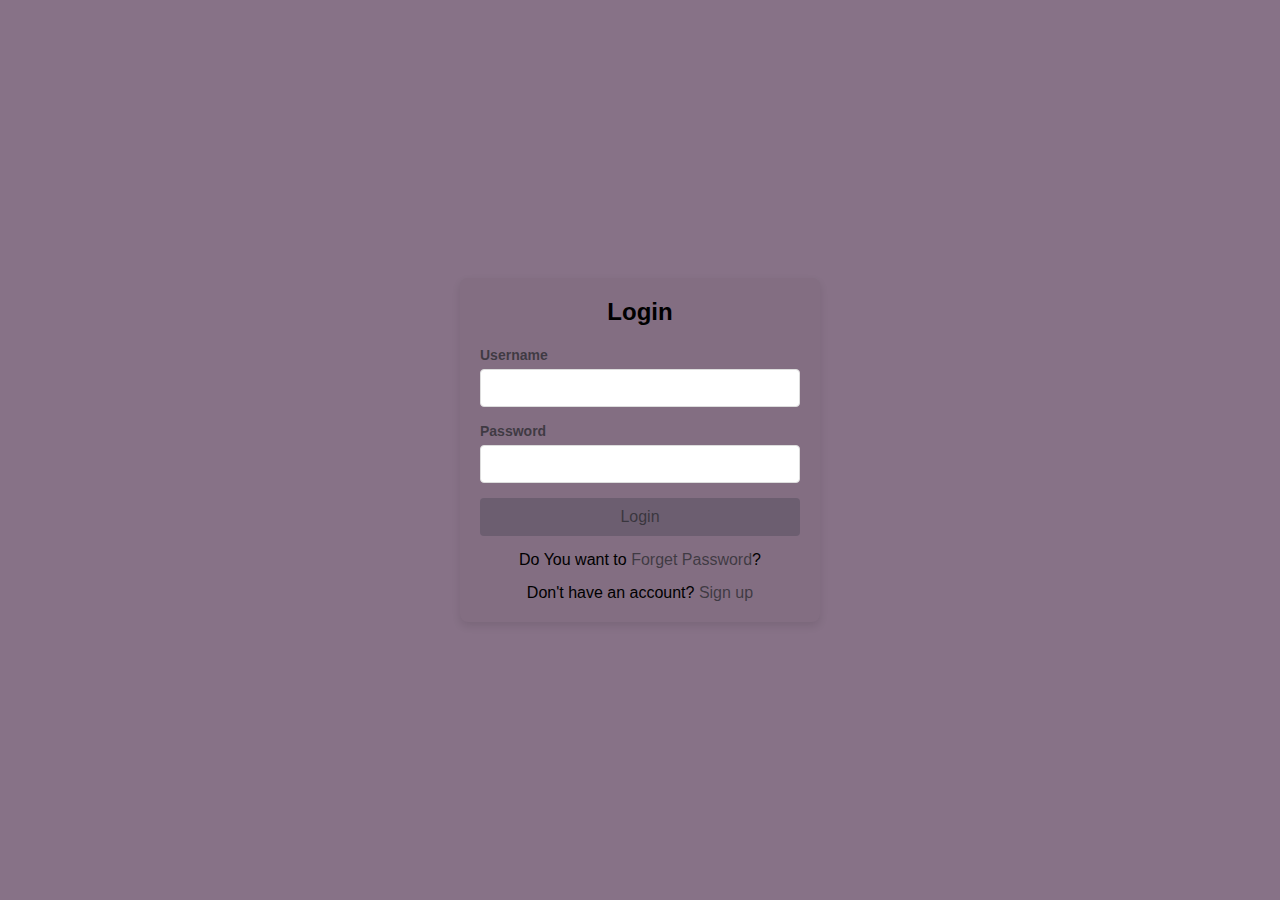
<file: index.html>
<!DOCTYPE html>
<html lang="en">
<head>
  <meta charset="UTF-8">
  <meta name="viewport" content="width=device-width, initial-scale=1.0">
  <title>Login - Debate Platform</title>
  <link rel="stylesheet" href="styles.css">
</head>
<body>

  <div class="container">
    <div class="form-container">
      <h2>Login</h2>
      <form id="loginForm">
        <div class="form-group">
          <label for="username">Username</label>
          <input type="text" id="username" name="username" required>
        </div>
        <div class="form-group">
          <label for="password">Password</label>
          <input type="password" id="password" name="password" required>
        </div>
        <button type="submit"><a href="debate.html">Login</a></button>
      </form>
      <p>Do You want to <a>Forget Password</a>?</p>
      <p>Don't have an account? <a href="signup.html">Sign up</a></p>
    </div>
  </div>

  <script src="script.js"></script>
</body>
</html>
</file>
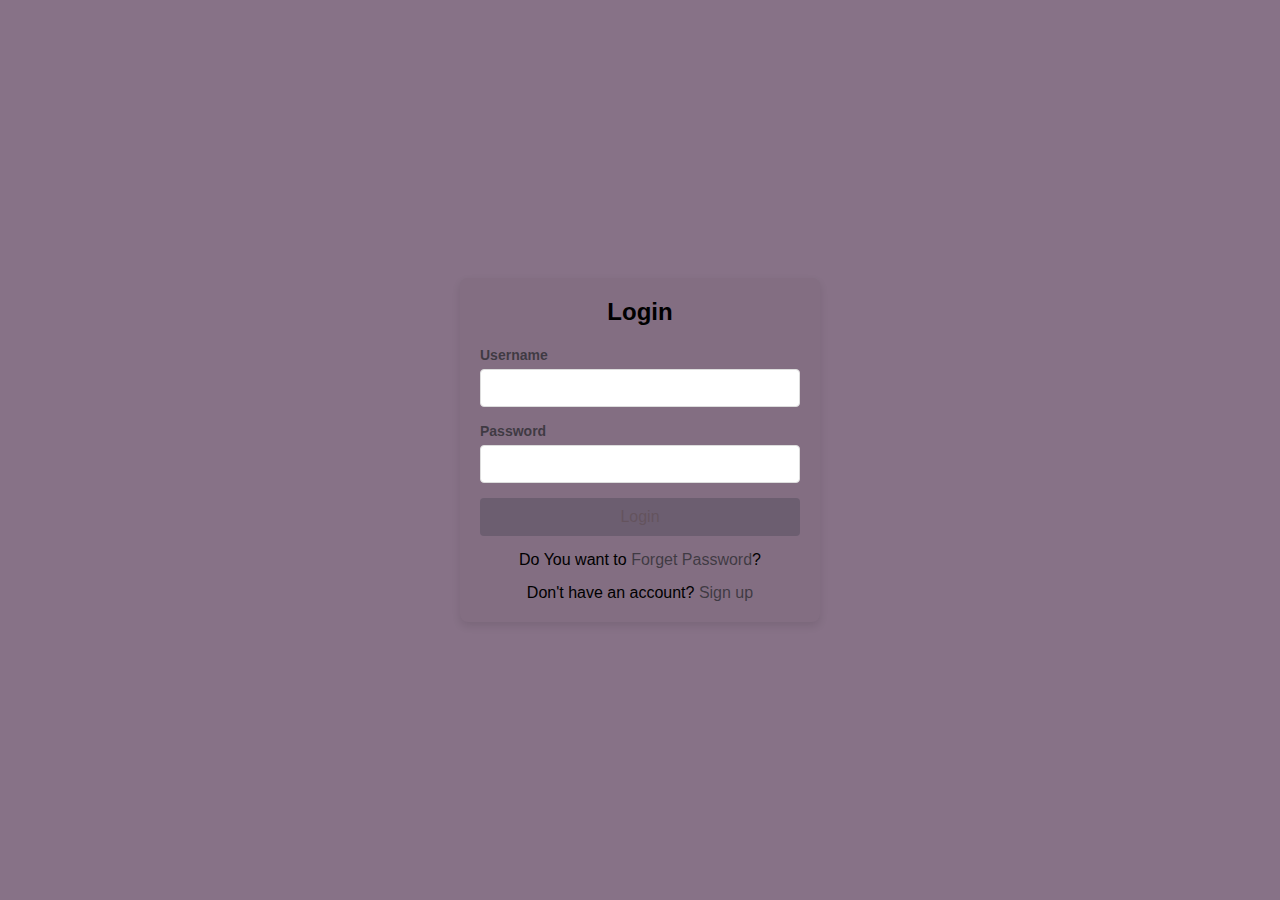
<file: Login/index.html>
<!DOCTYPE html>
<html lang="en">
  <head>
    <meta charset="UTF-8" />
    <meta name="viewport" content="width=device-width, initial-scale=1.0" />
    <title>Login - Debate Platform</title>
    <link rel="stylesheet" href="styles.css" />
  </head>
  <body>
    <div class="container">
      <div class="form-container">
        <h2>Login</h2>
        <form id="loginForm">
          <div class="form-group">
            <label for="username">Username</label>
            <input type="text" id="username" name="username" required />
          </div>
          <div class="form-group">
            <label for="password">Password</label>
            <input type="password" id="password" name="password" required />
          </div>
           <button type="button" id="submit">Login</button>
        </form>
        <p>Do You want to <a>Forget Password</a>?</p>
        <p>Don't have an account? <a href="signup.html">Sign up</a></p>
      </div>
    </div>

    <script src="script.js"></script>
    <script src="./Login.js"></script>
  </body>
</html>
</file>
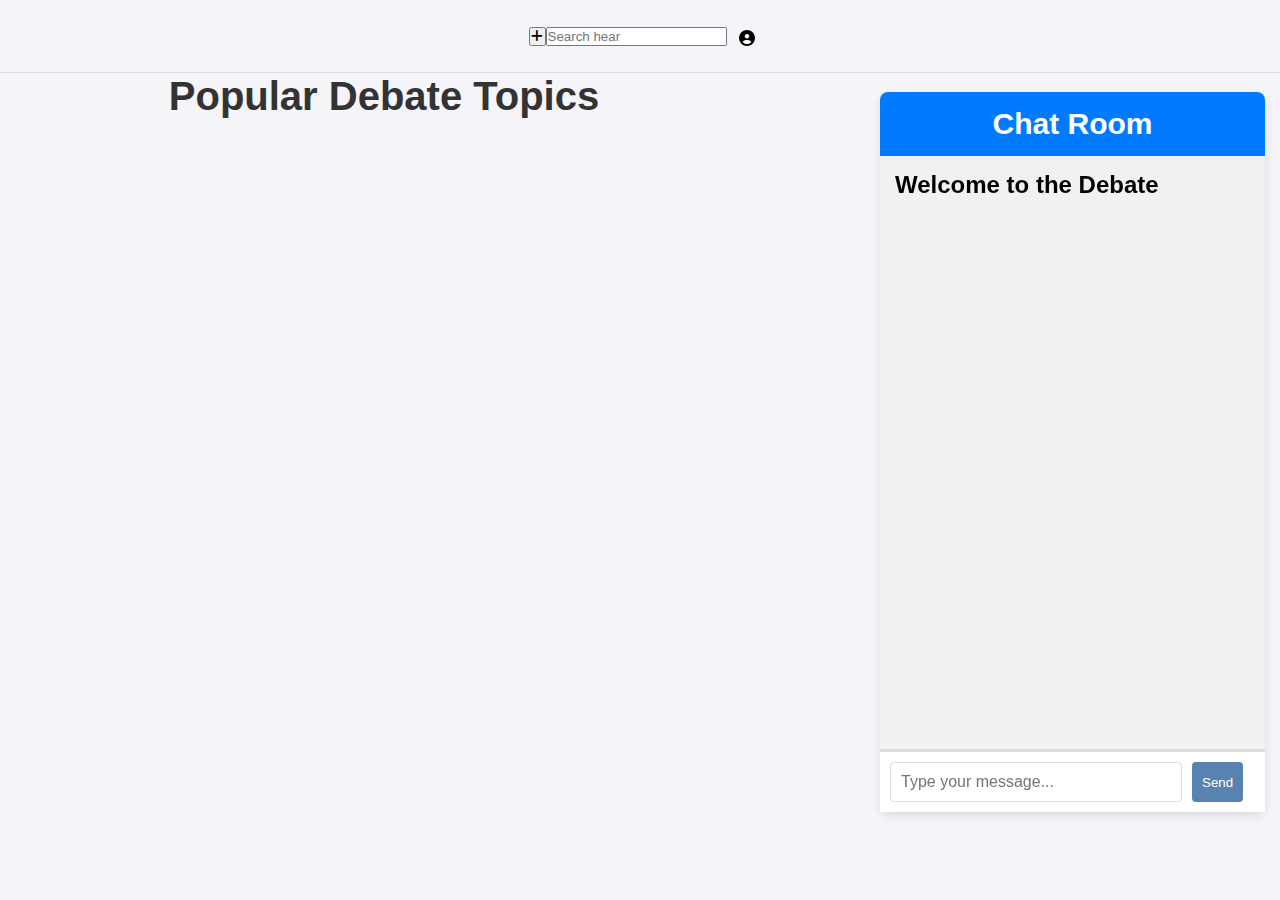
<file: debate.html>
<!DOCTYPE html>
<html lang="en">
  <head>
    <meta charset="UTF-8" />
    <meta name="viewport" content="width=device-width, initial-scale=1.0" />
    <title>Debate Platform</title>
    <link rel="stylesheet" href="deb.css" />
    <link
      rel="stylesheet"
      href="https://cdnjs.cloudflare.com/ajax/libs/font-awesome/6.7.2/css/all.min.css"
      integrity="sha512-Evv84Mr4kqVGRNSgIGL/F/aIDqQb7xQ2vcrdIwxfjThSH8CSR7PBEakCr51Ck+w+/U6swU2Im1vVX0SVk9ABhg=="
      crossorigin="anonymous"
      referrerpolicy="no-referrer"
    />
  </head>
  <body>
    <header>
      <div class="nav">
        <button
          id="addtopic"
          type="button"
        >
          <i class="fa-solid fa-plus"></i>
        </button>
        <input type="text" placeholder="Search hear" class="Search" />
        <i class="fa-solid fa-circle-user"></i>
      </div>
    </header>

    <div class="main-page">
      <div class="debattes">
        <section class="debate-topics">
          <h2>Popular Debate Topics</h2>
          <ul class="topic">
            <!-- New topics will appear here -->
          </ul>
        </section>
      </div>

      <div id="chat">
        <div class="chat-container">
          <div class="chat-header">
            <h2>Chat Room</h2>
          </div>

          <div class="chat-box" id="chatBox">
            <!-- Chat messages will be displayed here -->
            <h2>Welcome to the Debate</h2>
          </div>

          <div class="chat-input">
            <input
              type="text"
              id="messageInput"
              placeholder="Type your message..."
              autocomplete="on"
            />
            <button id="sendMessage" type="">Send</button>
          </div>
        </div>
      </div>
    </div>

    <script src="./app.js"></script>
  </body>
</html>
</file>
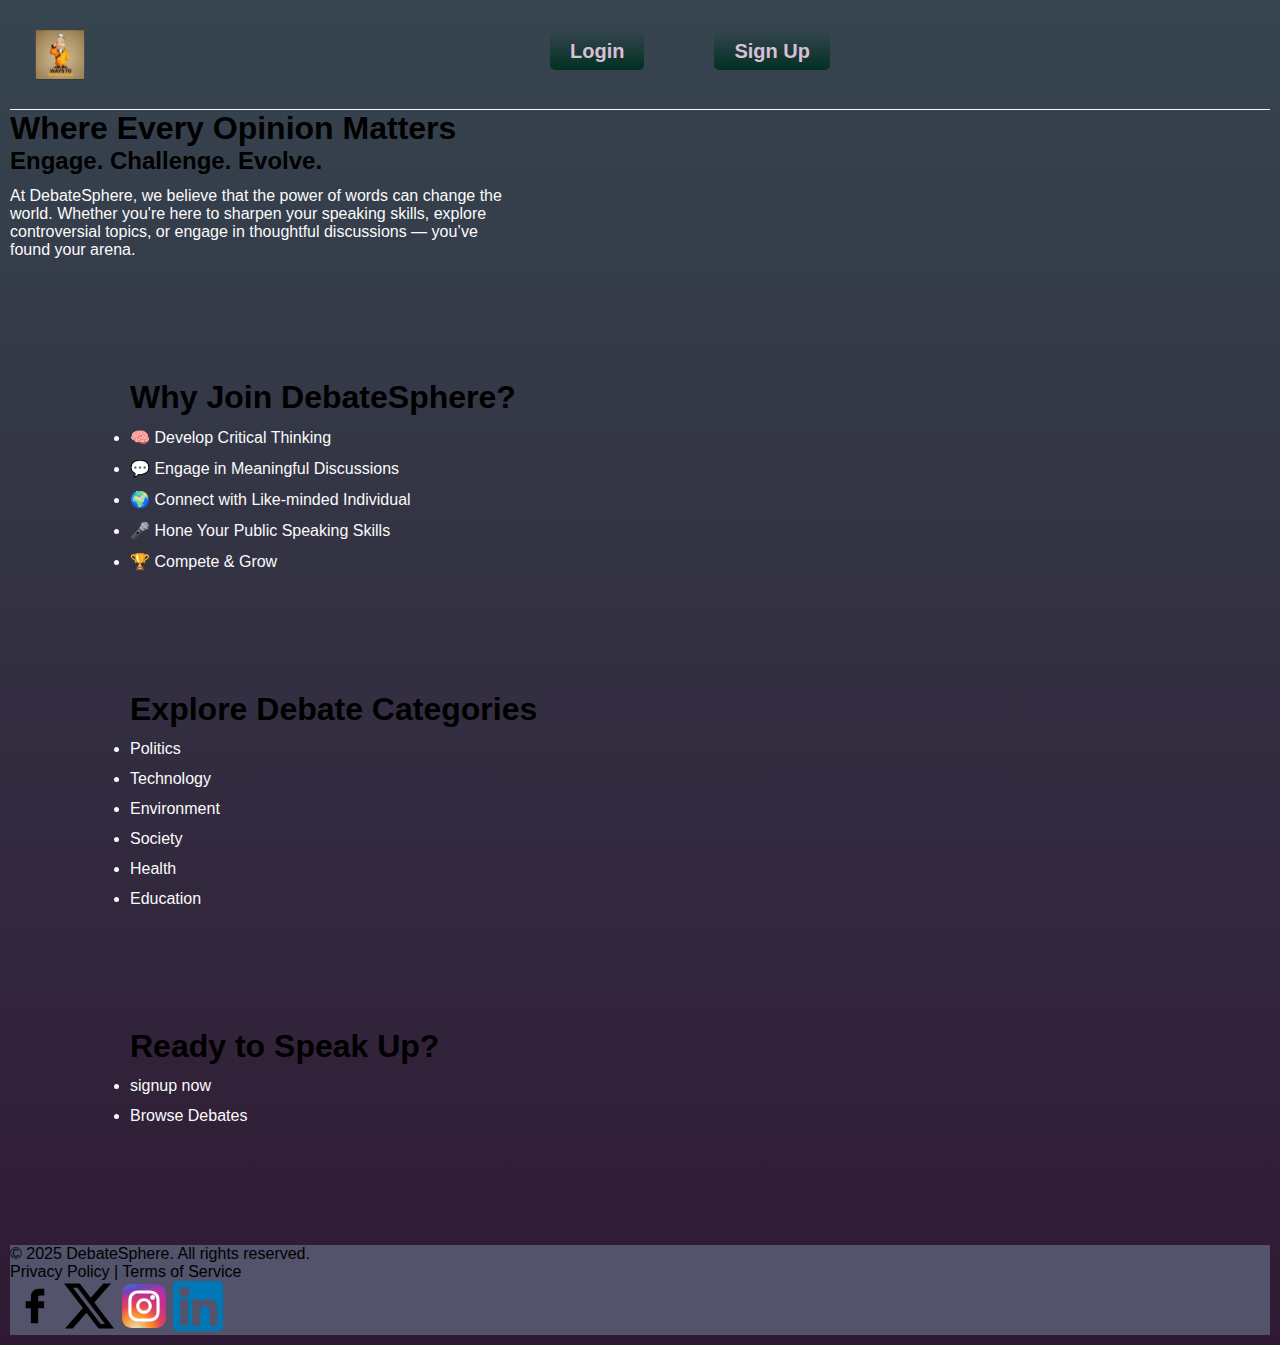
<file: Home.html>
<!DOCTYPE html>
<html lang="en">
  <head>
    <meta charset="UTF-8" />
    <meta name="viewport" content="width=device-width, initial-scale=1.0" />
    <link rel="stylesheet" href="Home.css" />
    <title>Debate-reprogram your brain</title>
  </head>
  <body>
    <header>
      <img src="./src/img/attachment_61100215 1.svg" alt="logo" />

      <div class="item">
        <button><a href="./Login/index.html">Login</a></button>
        <button><a href="./Login/signup.html">Sign Up</a></button>
      </div>
    </header>
    <main id="main">
      <div id="Opinion">
        <h1>Where Every Opinion Matters</h1>
        <h2>Engage. Challenge. Evolve.</h2>
        <p>
          At DebateSphere, we believe that the power of words can change the
          <br />
          world. Whether you're here to sharpen your speaking skills, explore
          <br />
          controversial topics, or engage in thoughtful discussions — you’ve
          <br />
          found your arena.
        </p>
      </div>
      <div>
        <h1>Why Join DebateSphere?</h1>
        <ul>
          <li>🧠 Develop Critical Thinking</li>
          <li>💬 Engage in Meaningful Discussions</li>
          <li>🌍 Connect with Like-minded Individual</li>
          <li>🎤 Hone Your Public Speaking Skills</li>
          <li>🏆 Compete & Grow</li>
        </ul>
      </div>
      <div>
        <h1>Explore Debate Categories</h1>
        <ul>
          <li>Politics</li>
          <li>Technology</li>
          <li>Environment</li>
          <li>Society</li>
          <li>Health</li>
          <li>Education</li>
        </ul>
      </div>
      <div>
        <h1>Ready to Speak Up?</h1>
        <ul>
          <li><a href="./index.html">signup now</a></li>
          <li>Browse Debates</li>
        </ul>
      </div>
    </main>
    <footer>
      <div class="footer">
        <p>© 2025 DebateSphere. All rights reserved.</p>
        <p>Privacy Policy | Terms of Service</p>
      </div>
      <div class="social-media">
        <a href="#"><img src="./src/img/facebook.svg" alt="Facebook" /></a>
        <a href="#"><img src="./src/img/x.svg" alt="Twitter" /></a>
        <a href="#"><img src="./src/img/instagram.svg" alt="Instagram" /></a>
        <a href="#"><img src="./src/img/linkedin.svg" alt="LinkedIn" /></a>
      </div>
    </footer>
  </body>
</html>
</file>
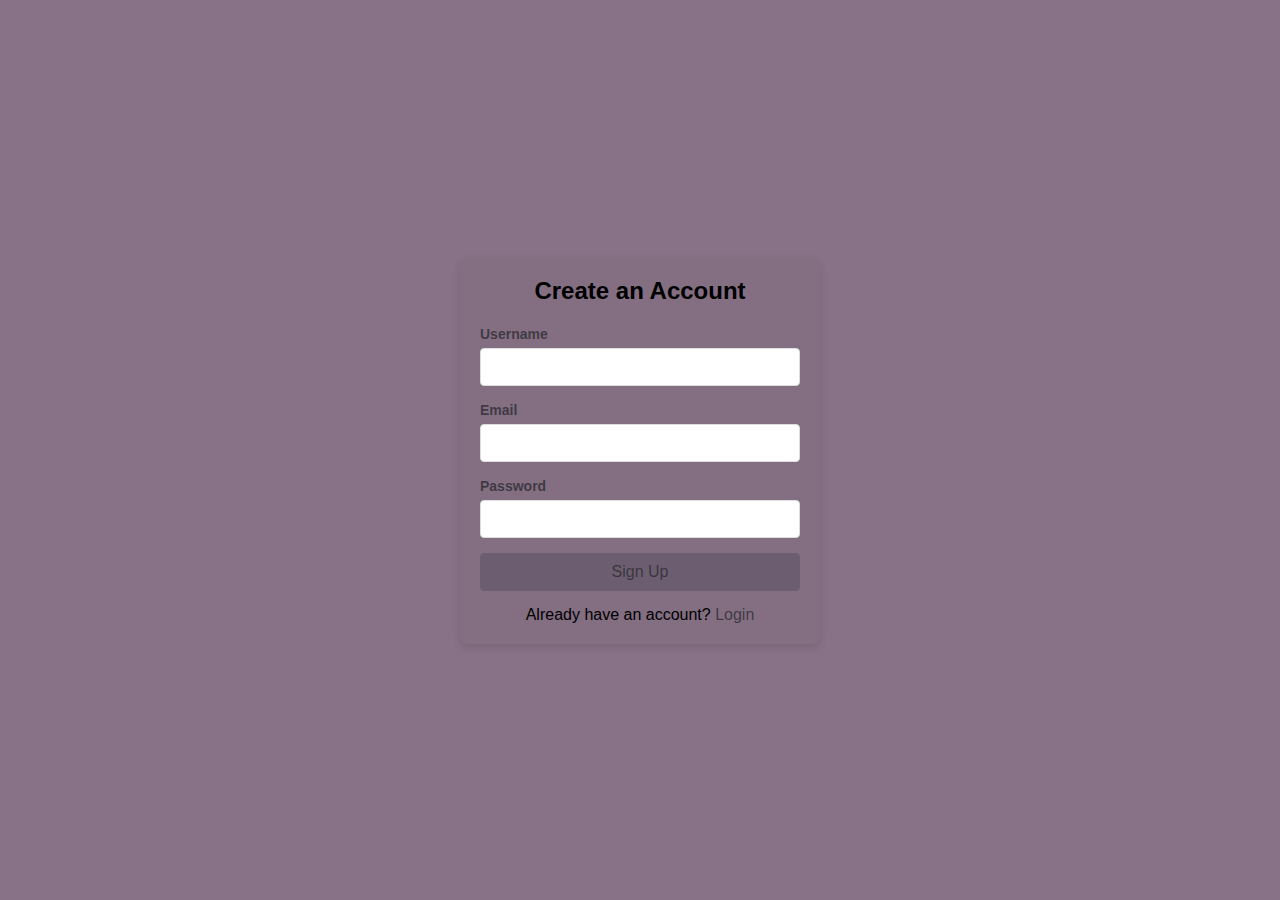
<file: signup.html>
<!DOCTYPE html>
<html lang="en">
  <head>
    <meta charset="UTF-8" />
    <meta name="viewport" content="width=device-width, initial-scale=1.0" />
    <title>Sign Up - Debate Platform</title>
    <link rel="stylesheet" href="styles.css" />
  </head>
  <body>
    <div class="container">
      <div class="form-container">
        <h2>Create an Account</h2>
        <form id="signupForm">
          <div class="form-group">
            <label for="username">Username</label>
            <input type="text" id="username" name="username" required />
          </div>
          <div class="form-group">
            <label for="email">Email</label>
            <input type="email" id="email" name="email" required />
          </div>
          <div class="form-group">
            <label for="password">Password</label>
            <input type="password" id="password" name="password" required />
          </div>
          <button type="submit"><a href="debate.html">Sign Up</a></button>
        </form>
        <p>Already have an account? <a href="index.html">Login</a></p>
      </div>
    </div>

    <script src="script.js"></script>
  </body>
</html>
</file>
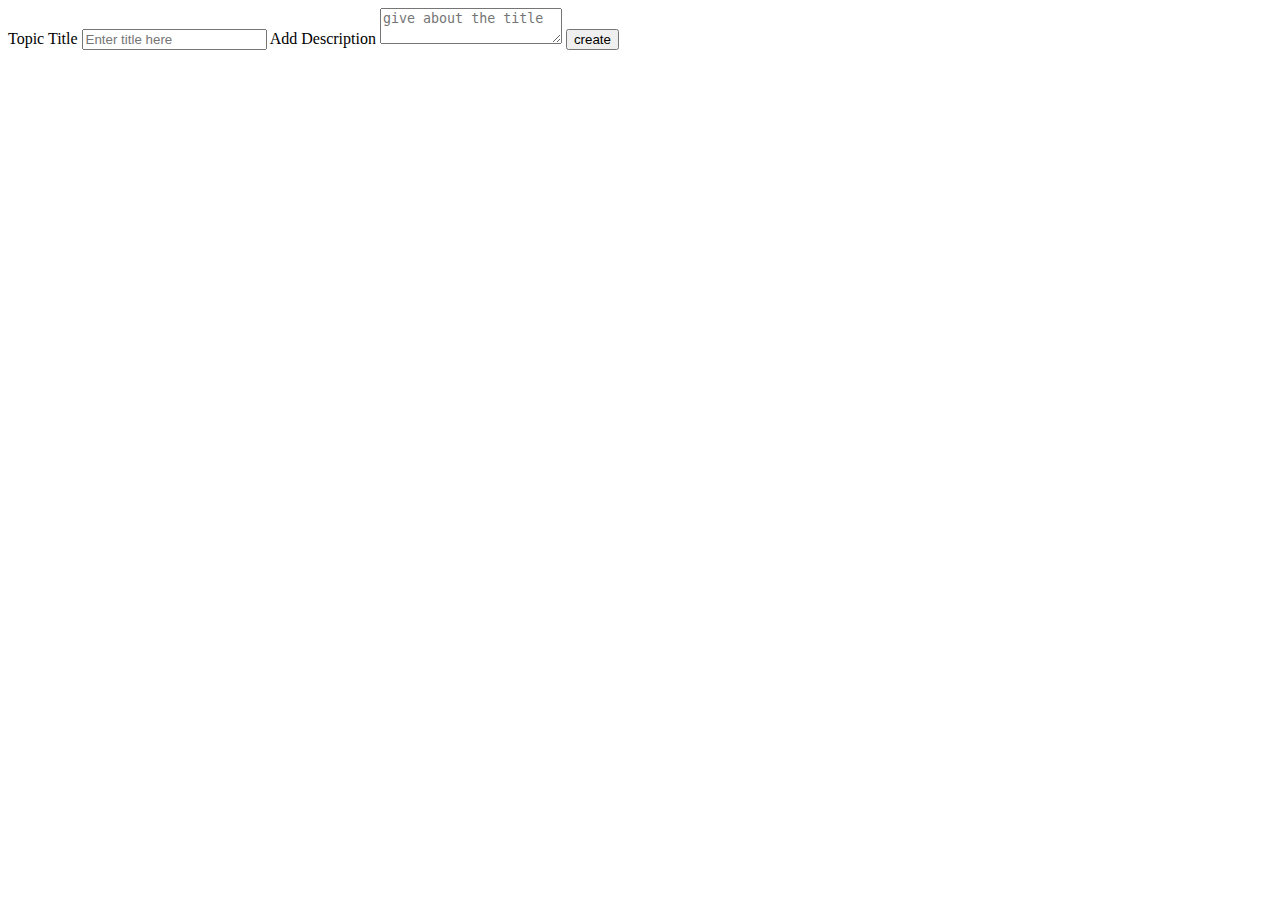
<file: topics.html>
<!DOCTYPE html>
<html lang="en">
  <head>
    <meta charset="UTF-8" />
    <meta name="viewport" content="width=device-width, initial-scale=1.0" />
    <title>Topic</title>
  </head>
  <body>
    <form action="" onsubmit="return false;">
      <label for="topicTitle">Topic Title</label>
      <input
        type="text"
        id="title"
        name="topicTitle"
        required
        placeholder="Enter title here"
      />

      <label for="description">Add Description</label>
      <textarea
        type="text"
        id="description"
        name="description"
        required
        placeholder="give about the title"
      ></textarea>

      <button type="button" onclick="redirectToDebatePage()" id="cre">
        create
      </button>
    </form>
    <script src="topics.js"></script>
  </body>
</html>
</file>
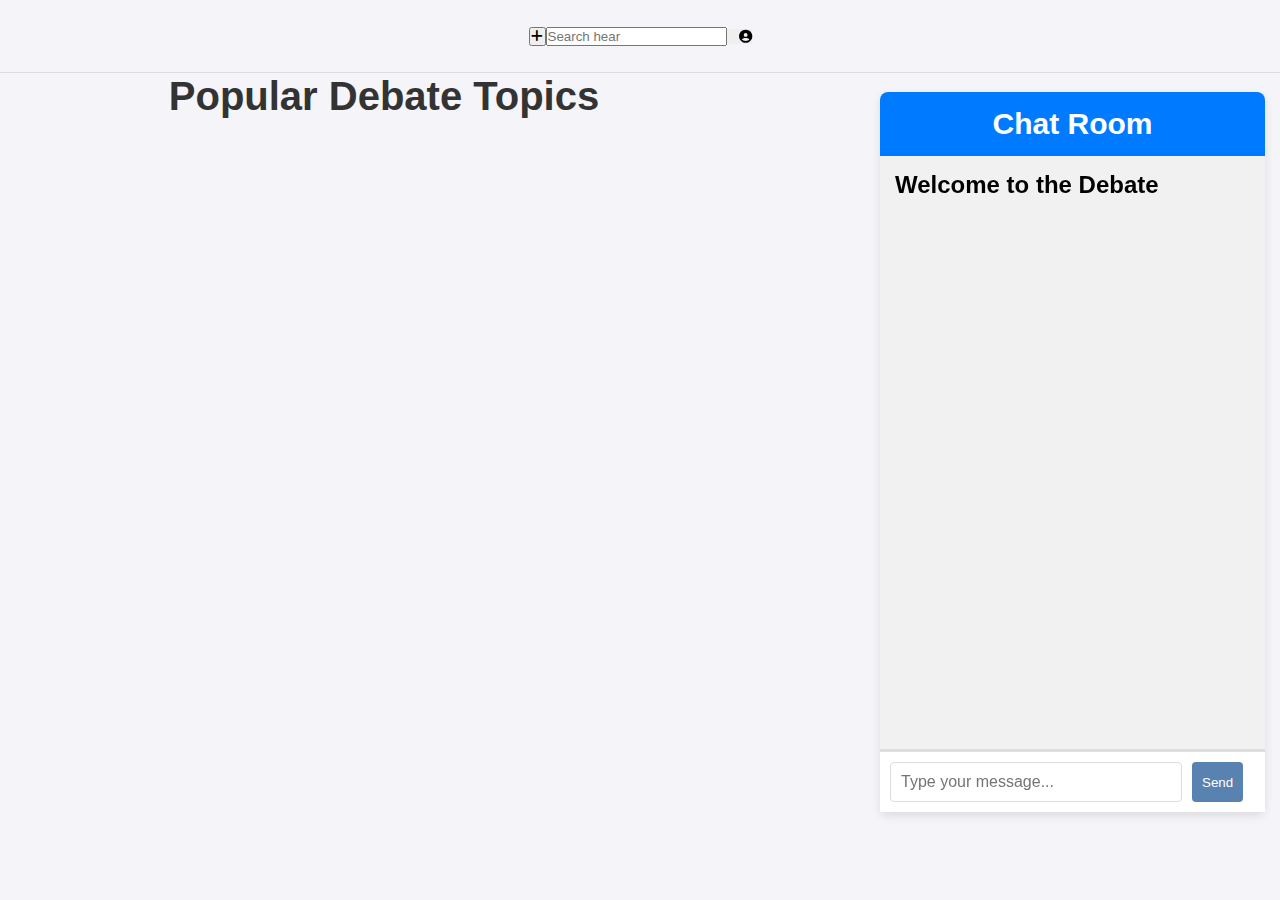
<file: App/debate.html>
<!DOCTYPE html>
<html lang="en">
  <head>
    <meta charset="UTF-8" />
    <meta name="viewport" content="width=device-width, initial-scale=1.0" />
    <title>Debate Platform</title>
    <link rel="stylesheet" href="deb.css" />
    <link rel="stylesheet" href="./profile.css">
    <link
      rel="stylesheet"
      href="https://cdnjs.cloudflare.com/ajax/libs/font-awesome/6.7.2/css/all.min.css"
      integrity="sha512-Evv84Mr4kqVGRNSgIGL/F/aIDqQb7xQ2vcrdIwxfjThSH8CSR7PBEakCr51Ck+w+/U6swU2Im1vVX0SVk9ABhg=="
      crossorigin="anonymous"
      referrerpolicy="no-referrer"
    />
  </head>
  <body>
    <header>
      <div class="nav">
        <button id="addtopic" type="button">
          <i class="fa-solid fa-plus"></i>
        </button>
        <input type="text" placeholder="Search hear" class="Search" />
        <button id="menuButton"><i class="fa-solid fa-circle-user"></i></button>
        <div id="sideMenu" class="menu hidden">
          <i class="fa-solid fa-circle-user"></i>
          <ul>
            <li><a href="Home.html">Home</a></li>
            <li><a href="topics.html">Topics</a></li>
            <li><a href="debate.html">Debate</a></li>
            <li><a href="about.html">About</a></li>
            <li><a href="index.html">Logout</a></li>
          </ul>
        </div>
      </div>
    </header>

    <div class="main-page">
      <div class="debattes">
        <section class="debate-topics">
          <h2>Popular Debate Topics</h2>
          <ul class="topic">
            <!-- New topics will appear here -->
          </ul>
        </section>
      </div>

      <div id="chat">
        <div class="chat-container">
          <div class="chat-header">
            <h2>Chat Room</h2>
          </div>

          <div class="chat-box" id="chatBox">
            <!-- Chat messages will be displayed here -->
            <h2 id="welcomtopic">Welcome to the Debate</h2>
          </div>

          <div class="chat-input">
            <input
              type="text"
              id="messageInput"
              placeholder="Type your message..."
              autocomplete="on"
            />
            <button id="sendMessage" type="">Send</button>
          </div>
        </div>
      </div>
    </div>

    <script src="./app.js"></script>
  </body>
</html>
</file>
<file: deb.css>
* {
  margin: 0;
  padding: 0;
  box-sizing: border-box;
}

header {
  display: flex;
  height: 8vh;
  width: 100vw;
  justify-content: space-between;
  align-items: center;
  padding: 0 24px 0 24px;
  top: 0;
  position: fixed;
  box-shadow: 0 1px 0 rgba(10, 10, 10, 0.1);
  z-index: 20;
  left: 0;
}

body{
  background-color: #f4f4f9;
  font-family: "Arial", sans-serif;
  margin: 0;
  padding: 0;
}

.nav {
  align-items: center;
  display: flex;
  margin: 0 auto;
  min-height: 100%;
}

/* Icon Styles */
.fa-solid {
  height: 12px;
  width: 13px;
  color: #000;
}

/* Search Bar */
input[type="search"] {
  border: none;
  border-radius: 5px;
  height: 30px;
  padding: 0px 400px;
  text-align: center;
  margin-left: 12px;
  line-height: 1.72px;
  font-weight: 400px;
}

/* User Profile Icon */
.fa-circle-user {
  display: flex;
  margin-left: 12px;
}

/* Debate Topics Section */
.main-page {
  display: flex;
  margin: 2px auto 0;
  padding: 52px 0 0;
}

.debattes {
  width: 60%;
  margin: 0 auto 0 0;
  padding: 20px;
  font-family: "Arial", sans-serif;
  background-color: #f4f4f9;
}

/* Main Heading Style */
.debate-topics h2 {
  text-align: center;
  font-size: 2.5rem;
  color: #333;
  margin-bottom: 30px;
  font-weight: bold;
}

/* Individual Debate Topic Styles */

.topic li {
  list-style-type: none;
  background-color: #fff;
  margin-bottom: 20px;
  padding: 20px;
  border-radius: 8px;
  box-shadow: 0 2px 10px rgba(0, 0, 0, 0.1);
}

/* Debate Title Style */
.topic h3 {
  font-size: 1.8rem;
  color: #333;
  margin-bottom: 10px;
  font-weight: 600;
}

/* Link Styling */
.topic h3 a {
  text-decoration: none;
  color: #007bff;
  transition: color 0.3s ease;
}

/* Hover Effect on Links */
.topic h3 a:hover {
  color: #0056b3;
}

/* Paragraph Styling */
.topic p {
  font-size: 1rem;
  color: #555;
  line-height: 1.6;
}

/* Responsive Design for Smaller Screens */
@media screen and (max-width: 768px) {
  .debattes {
    width: 90%;
  }

  .debate-topics h2 {
    font-size: 2rem;
  }

  .topic h3 {
    font-size: 1.6rem;
  }
}

/* Chat Section Styles */
#chat {
  margin: 2px 50px; /* You might want to adjust or remove horizontal margins */
  position: fixed;
  top: 10%; /* Adjust top as needed */
  right: 0; /* Anchor to the right edge */
  background-color: #f4f4f9;
  width: 350px;
  height: auto;
  font-family: Arial, sans-serif;
  display: flex;
  flex-direction: column;
}

.chat-container {
  width: 110%;
  max-width: 800px;
  height: fit-content;
  background-color: white;
  box-shadow: 0 4px 10px rgba(0, 0, 0, 0.1);
  border-radius: 8px;
  height: 80vh;
  display: flex;
  flex-direction: column;
}

.chat-header {
  background-color: #007bff;
  color: white;
  text-align: center;
  padding: 15px;
  border-top-left-radius: 8px;
  border-top-right-radius: 8px;
  font-size: 20px;
}

.chat-box {
  flex-grow: 1;
  padding: 15px;
  overflow-y: auto;
  background-color: #f1f1f1;
  border-bottom: 2px solid #ddd;
  max-height: calc(100vh - 160px); /* Prevent overflowing */
}

.message {
  background: gray;
  width: 24%;
  padding: 10px;
  margin: 17px 0;
}

.left {
  float: right;
  clear: both;
}
.right {
  float: left;
  clear: both;
}

.chat-message {
  background-color: #e2e2e2;
  padding: 10px;
  border-radius: 5px;
  margin-bottom: 10px;
  width: fit-content;
  max-width: 70%; /* Limit the width */
}

.chat-message.user {
  display: flex;
  justify-content: flex-end;
  background-color: #534848;
  color: white;
  align-self: flex-end;
}

.chat-input {
  display: flex;
  padding: 10px;
  background-color: #fff;
  border-top: 1px solid #ddd;
}

.chat-input input {
  width: 80%;
  padding: 10px;
  font-size: 16px;
  border: 1px solid #ddd;
  border-radius: 4px;
}

.chat-input button {
  padding: 10px;
  margin-left: 10px;
  background-color: #5882af;
  color: white;
  border: none;
  border-radius: 4px;
  cursor: pointer;
}

.chat-input button:hover {
  background-color: #0056b3;
}

/* Responsive Chat Styles for Smaller Screens */
@media (max-width: 768px) {
  .chat-container {
    height: 70vh; /* Adjust height on mobile */
  }

  .chat-header {
    font-size: 18px;
  }

  .chat-box {
    max-height: calc(100vh - 120px); /* Adjust chat box height for mobile */
  }
}
</file>
<file: Home.css>
*{
    margin: 0;
    padding: 0;
    box-sizing: border-box;
}

@media screen and (min-width: 95px) {
  body {
    margin: 10px;
  }

  #Opinion{
    margin: 0px;
  }
}

a{
    text-decoration: none;
    color: currentColor;
}

body{
    font-family: 'Poppins', sans-serif;
    background: linear-gradient(#36454F, #301934);
}

header{
    height: 100px;
    border: 1px solid #FBFBFB;
    border-top: none;
    border-left: none;
    border-right: none;
    display: flex;
    text-align: center;
}

header img{
    margin: 20px;
    width: 60px;
    height: 50px;
}

header a{
    text-decoration: none;
    color: #d8bfd8;
    font-size: 20px;
    font-weight: bold;
    text-align: center;
}

header button{
    width: auto;
    height: 40px;
    margin: 20px;
    padding: 10px 20px;
    border-radius: 5px;
    border: none;
    background: linear-gradient(#36454F, #023020);
    font-size: 16px;
    cursor: pointer;
    text-align: center;
}

header .item{
    display: flex;
    gap: 30px; /* spacing between links */
    flex-grow: 1; /* takes up remaining space */
    justify-content: center;
}

main div{
    margin: 120px;
}

main h1{
    font-weight: 900;
}

main div p{
    margin-top: 12px;
    font-weight: 900px;
    color: #fbfbfb;
}

main div li{
    margin-top: 12px;
    font-weight: 900px;
    color: #fbfbfb;
}

footer{
    background: #53536b;
}

footer img{
    height: 50px;
    width: 50px;
}

footer div{
    width: fit-content;
}
</file>
<file: App/deb.css>
* {
  margin: 0;
  padding: 0;
  box-sizing: border-box;
}

header {
  display: flex;
  height: 8vh;
  width: 100vw;
  justify-content: space-between;
  align-items: center;
  padding: 0 24px 0 24px;
  top: 0;
  position: fixed;
  box-shadow: 0 1px 0 rgba(10, 10, 10, 0.1);
  z-index: 20;
  left: 0;
}

body{
  background-color: #f4f4f9;
  font-family: "Arial", sans-serif;
  margin: 0;
  padding: 0;
}

.nav {
  align-items: center;
  display: flex;
  margin: 0 auto;
  min-height: 100%;
}

/* Icon Styles */
.fa-solid {
  height: 12px;
  width: 13px;
  color: #000;
}

/* Search Bar */
input[type="search"] {
  border: none;
  border-radius: 5px;
  height: 30px;
  padding: 0px 400px;
  text-align: center;
  margin-left: 12px;
  line-height: 1.72px;
  font-weight: 400px;
}

/* User Profile Icon */
.fa-circle-user {
  display: flex;
  margin-left: 12px;
}

/* Debate Topics Section */
.main-page {
  display: flex;
  margin: 2px auto 0;
  padding: 52px 0 0;
}

.debattes {
  width: 60%;
  margin: 0 auto 0 0;
  padding: 20px;
  font-family: "Arial", sans-serif;
  background-color: #f4f4f9;
}

/* Main Heading Style */
.debate-topics h2 {
  text-align: center;
  font-size: 2.5rem;
  color: #333;
  margin-bottom: 30px;
  font-weight: bold;
}

/* Individual Debate Topic Styles */

.topic li {
  list-style-type: none;
  background-color: #fff;
  margin-bottom: 20px;
  padding: 20px;
  border-radius: 8px;
  box-shadow: 0 2px 10px rgba(0, 0, 0, 0.1);
}

/* Debate Title Style */
.topic h3 {
  font-size: 1.8rem;
  color: #333;
  margin-bottom: 10px;
  font-weight: 600;
}

/* Link Styling */
.topic h3 a {
  text-decoration: none;
  color: #007bff;
  transition: color 0.3s ease;
}

/* Hover Effect on Links */
.topic h3 a:hover {
  color: #0056b3;
}

/* Paragraph Styling */
.topic p {
  font-size: 1rem;
  color: #555;
  line-height: 1.6;
}

#topicedt{
  border: 2px solid black;
  width: 20px;
  text-align: justify;
}

/* Responsive Design for Smaller Screens */
@media screen and (max-width: 768px) {
  .debattes {
    width: 90%;
  }

  .debate-topics h2 {
    font-size: 2rem;
  }

  .topic h3 {
    font-size: 1.6rem;
  }
}

/* Chat Section Styles */
#chat {
  margin: 2px 50px;
  position: fixed;
  top: 10%; /* Adjust top */
  right: 0; /* Anchor to the right edge */
  background-color: #f4f4f9;
  width: 350px;
  height: auto;
  font-family: Arial, sans-serif;
  display: flex;
  flex-direction: column;
}

.chat-container {
  width: 110%;
  max-width: 800px;
  height: fit-content;
  background-color: white;
  box-shadow: 0 4px 10px rgba(0, 0, 0, 0.1);
  border-radius: 8px;
  height: 80vh;
  display: flex;
  flex-direction: column;
}

.chat-header {
  background-color: #007bff;
  color: white;
  text-align: center;
  padding: 15px;
  border-top-left-radius: 8px;
  border-top-right-radius: 8px;
  font-size: 20px;
}

.chat-box {
  flex-grow: 1;
  padding: 15px;
  overflow-y: auto;
  background-color: #f1f1f1;
  border-bottom: 2px solid #ddd;
  max-height: calc(100vh - 160px); /* Prevent overflowing */
}

.message {
  background: gray;
  width: 24%;
  padding: 10px;
  margin: 17px 0;
}

.left {
  float: right;
  clear: both;
}
.right {
  float: left;
  clear: both;
}

.chat-message {
  background-color: #e2e2e2;
  padding: 10px;
  border-radius: 5px;
  margin-bottom: 10px;
  width: fit-content;
  max-width: 70%; /* Limit the width */
}

.chat-message.user {
  display: flex;
  justify-content: flex-end;
  background-color: #534848;
  color: white;
  align-self: flex-end;
}

.chat-input {
  display: flex;
  padding: 10px;
  background-color: #fff;
  border-top: 1px solid #ddd;
}

.chat-input input {
  width: 80%;
  padding: 10px;
  font-size: 16px;
  border: 1px solid #ddd;
  border-radius: 4px;
}

.chat-input button {
  padding: 10px;
  margin-left: 10px;
  background-color: #5882af;
  color: white;
  border: none;
  border-radius: 4px;
  cursor: pointer;
}

.chat-input button:hover {
  background-color: #0056b3;
}

/* Responsive Chat Styles for Smaller Screens */
@media (max-width: 768px) {
  .chat-container {
    height: 70vh; /* Adjust height on mobile */
  }

  .chat-header {
    font-size: 18px;
  }

  .chat-box {
    max-height: calc(100vh - 120px); /* Adjust chat box height for mobile */
  }
}
</file>
<file: App/profile.css>
#menuButton {
  border: none;
}

.menu {
  position: fixed;
  top: 0;
  left: -250px; /* Hidden by default */
  width: 250px;
  height: 100%;
  background-color: #333;
  color: #1c1b1b;
  padding-top: 60px;
  transition: left 0.3s ease;
  z-index: 1000;
}



.menu ul {
  list-style: none;
  padding: 0;
}

.menu li {
  padding: 15px;
  border-bottom: 1px solid #444;
}

.menu li a {
  color: white;
  text-decoration: none;
  display: block;
}

.menu.show {
  left: 0;
}
</file>
<file: styles.css>
/* Reset default styles */
* {
    margin: 0;
    padding: 0;
    box-sizing: border-box;
  }
  
  body {
    font-family: Arial, sans-serif;
    display: flex;
    justify-content: center;
    align-items: center;
    height: 100vh;
    background-color: #877287;
  }

  .container {
    width: 100%;
    max-width: 400px;
    padding: 20px;
  }
  
  .form-container {
    
    background-color: rgba(61, 41, 41, 0.046);
    padding: 20px;
    box-shadow: 0 4px 8px rgba(0, 0, 0, 0.1);
    border-radius: 8px;
  }
  
  h2 {
    text-align: center;
    margin-bottom: 20px;
  }
  
  .form-group {
    margin-bottom: 15px;
  }
  
  label {
    font-size: 14px;
    font-weight: bold;
  }
  
  input {
    width: 100%;
    padding: 10px;
    margin-top: 5px;
    font-size: 14px;
    border: 1px solid #ddd;
    border-radius: 4px;
  }
  
  button {
    width: 100%;
    padding: 10px;
    background-color: #2c343e44;
    color: rgba(90, 71, 71, 0.457);
    border: none;
    border-radius: 4px;
    font-size: 16px;
    cursor: pointer;
  }
  
  button:hover {
    background-color: #73747562;
  }
  
  p {
    text-align: center;
    margin-top: 15px;
  }
  
  form, a {
    color: #29292ec1;
    text-decoration: none;
  }
  a:hover {
    text-decoration: underline;
  }
</file>
<file: Login/styles.css>
/* Reset default styles */
* {
    margin: 0;
    padding: 0;
    box-sizing: border-box;
  }
  
  body {
    font-family: Arial, sans-serif;
    display: flex;
    justify-content: center;
    align-items: center;
    height: 100vh;
    background-color: #877287;
  }

  .container {
    width: 100%;
    max-width: 400px;
    padding: 20px;
  }
  
  .form-container {
    
    background-color: rgba(61, 41, 41, 0.046);
    padding: 20px;
    box-shadow: 0 4px 8px rgba(0, 0, 0, 0.1);
    border-radius: 8px;
  }
  
  h2 {
    text-align: center;
    margin-bottom: 20px;
  }
  
  .form-group {
    margin-bottom: 15px;
  }
  
  label {
    font-size: 14px;
    font-weight: bold;
  }
  
  input {
    width: 100%;
    padding: 10px;
    margin-top: 5px;
    font-size: 14px;
    border: 1px solid #ddd;
    border-radius: 4px;
  }
  
  button {
    width: 100%;
    padding: 10px;
    background-color: #2c343e44;
    color: rgba(90, 71, 71, 0.457);
    border: none;
    border-radius: 4px;
    font-size: 16px;
    cursor: pointer;
  }
  
  button:hover {
    background-color: #73747562;
  }
  
  p {
    text-align: center;
    margin-top: 15px;
  }
  
  form, a {
    color: #29292ec1;
    text-decoration: none;
  }
  a:hover {
    text-decoration: underline;
  }
</file>
